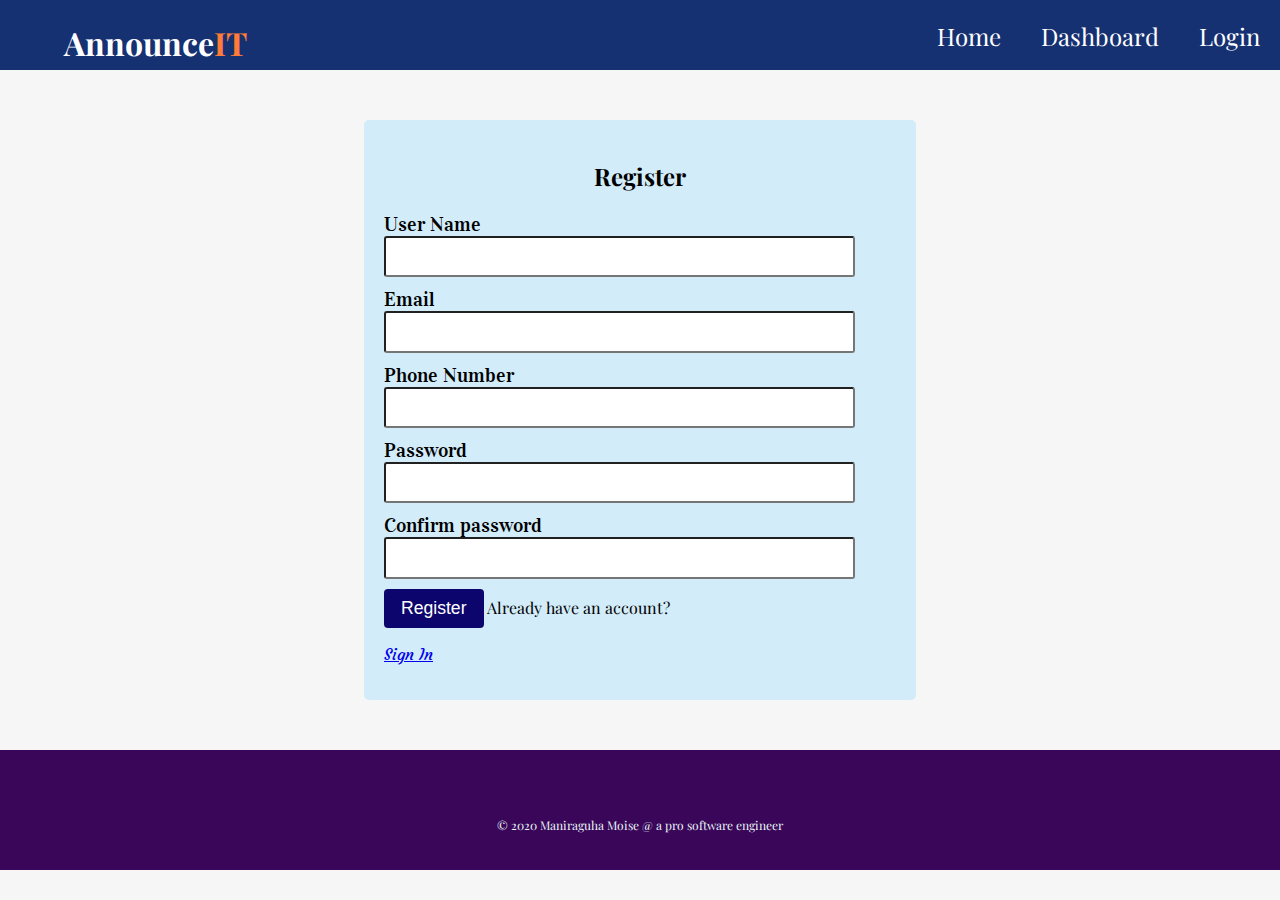
<file: register.html>
<!DOCTYPE html>
<html lang="en">

<head>
    <meta charset="UTF-8">
    <meta name="viewport" content="width=device-width, initial-scale=1.0">
    <meta http-equiv="X-UA-Compatible" content="ie=edge">
    <link href="https://fonts.googleapis.com/css?family=Courgette|Playfair+Display|Vidaloka&display=swap" rel="stylesheet">
    <link rel="stylesheet" href="style.css">
    <title>Register</title>
</head>

<body>
    <header>
        <h1 class="logo-text">Announce<span>IT</span></h1>
        <ul class="nav-bar">
            <li><a href="index.html">Home</a></li>
            <li><a href="#">Dashboard</a></li>
            <li><a href="#">Login</a></li>
        </ul>
    </header>
    <div class="container">
        <form action="" method="POST">
            <h2 class="title">Register</h2>
            <div>
                <label for="UserName">User Name</label>
                <input type="text" name="username" class="input-text">
                <span class="error"></span>
            </div>
            <div>
                <label for="email">Email</label>
                <input type="email" name="email" class="input-text" id="loginemail" required>
                <span class="error"></span>
            </div>
            <div>
                <label for="phone">Phone Number</label>
                <input type="text" name="phone" class="input-nber" id="phoneNber">
            </div>
            <div>
                <label for="password">Password</label>
                <input type="password" name="pass" class="input-pass" id="loginPassword" required>
                <span class="error"></span>
            </div>
            <div>
                <label for="confirm">Confirm password</label>
                <input type="password" name="confirm-pass" class="input-pass">
                <span class="error"></span>
            </div>
            <button type="submit" name="btn-register" class="btn">Register</button>
            Already have an account? <p><a href="signin.html">Sign In</a></p>
        </form>
    </div>
    <div class="bottom-container">
            <p class="copyright-text">© 2020 Maniraguha Moise @ a pro software engineer </p>
          </div>
</body>

</html>
</file>
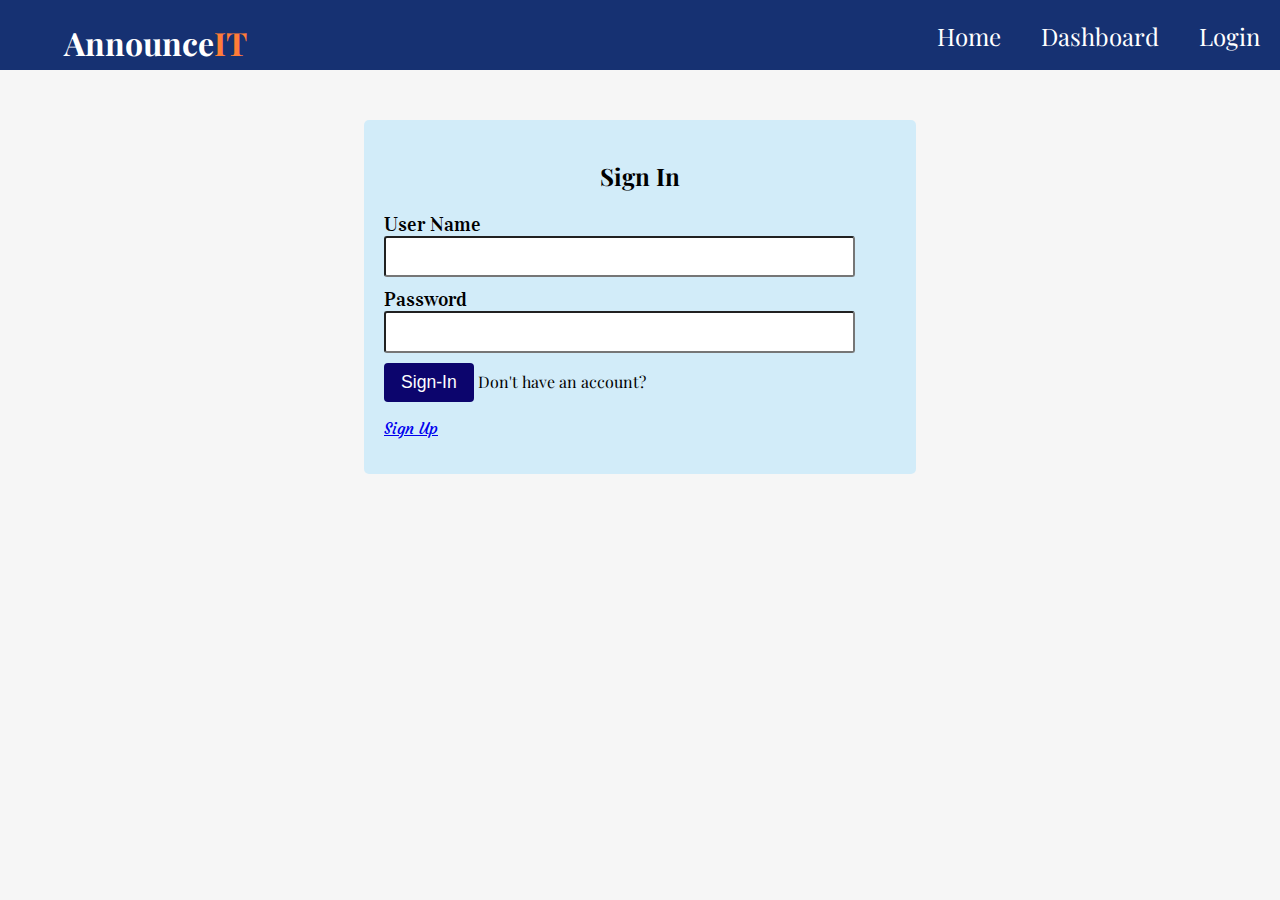
<file: signin.html>
<!DOCTYPE html>
<html lang="en">
<head>
    <meta charset="UTF-8">
    <meta name="viewport" content="width=device-width, initial-scale=1.0">
    <meta http-equiv="X-UA-Compatible" content="ie=edge">
    <link href="https://fonts.googleapis.com/css?family=Courgette|Playfair+Display|Vidaloka&display=swap" rel="stylesheet">
    <link rel="stylesheet" href="style.css">
    <title>sign in</title>
</head>
<body>
    <header>
    <h1 class="logo-text">Announce<span>IT</span></h1>
        <ul class="nav-bar">
            <li><a href="index.html">Home</a></li>
            <li><a href="#">Dashboard</a></li>
            <li><a href="#">Login</a></li>
        </ul>
    </header>
    <div class="container">
        <form action="" method="POST">
            <h2 class="title">Sign In</h2>
            <div>
                <label for="UserName">User Name</label>
                <input type="text" name="username" class="input-text">
            </div>

            <div>
                <label for="password">Password</label>
                <input type="password" name="pass" class="input-pass">
            </div>
            <button type="submit" name="btn-signin" class="btn">Sign-In</button>
            Don't have an account? <p><a href="register.html">Sign Up</a></p>
        </form>
    </div>
</body>
</html>
</file>
<file: style.css>
body{
    margin: 0;
    padding: 0;
    background:#f6f6f6;
    font-family: 'Playfair Display', serif;
}
header{
    background: #163172;
    height: 70px;
    color: white;
}

.logo-text{
float: left;
height: inherit;
margin-left: 2em;
font-family: 'Playfair Display', serif;
/* font-family: 'Vidaloka', serif;
font-family: 'Courgette', cursive; */

}
.logo-text span{
    color: #ff7c38;
}
header ul{
    float: right;
    margin: 0;
    padding: 0;
    list-style: none;
}
header ul li{
    float: left;
}
header ul li a{
    display: block;
    padding: 20px;
    font-size: 1.5em;
    color: #ffffff;
    text-decoration: none;

}
header ul li a:hover{
    transition: 0.5s;
    border: 1px solid white;
}
.container{
    width: 40%;
    margin: 50px auto;
    padding: 20px;
    background: #d2ecf9;
    border-radius: 5px;
}
.container h2{
    text-align: center;
    font-family: 'Playfair Display', serif;
}
label{
    font-size: 20px;
     font-family: 'Vidaloka', serif;
}
p{
    font-family: 'Courgette', cursive;
}
.container form div{
    margin-bottom: 10px;
}
.btn{
    background: #0c056d;
    border-radius: 0.25rem;
    color: #ffffff;
    font-size: 1.1em;
    padding: 0.5rem 1rem;
    text-decoration: none;
    cursor: pointer;
    border: 1px solid transparent;

}
.btn-big{
    padding: 0.7rem 1.3rem;
    line-height: 1.3rem;
}
.btn:hover{
    color: white;
    background: rgb(6, 94, 97);
}
.input-text,.input-pass,.input-nber{
    padding: 0.7rem 1rem;
    display: block;
    width: 85%;
    border-radius: 3px;
}
.bottom-container{
    background-color: #39065a;
    padding: 50px 0 20px;
}
.copyright-text{
    color: #eaf6f6;
    font-size: 0.75rem;
    padding: 5px 0;
    font-family: 'Playfair Display', serif;
    text-align: center;
}
</file>
